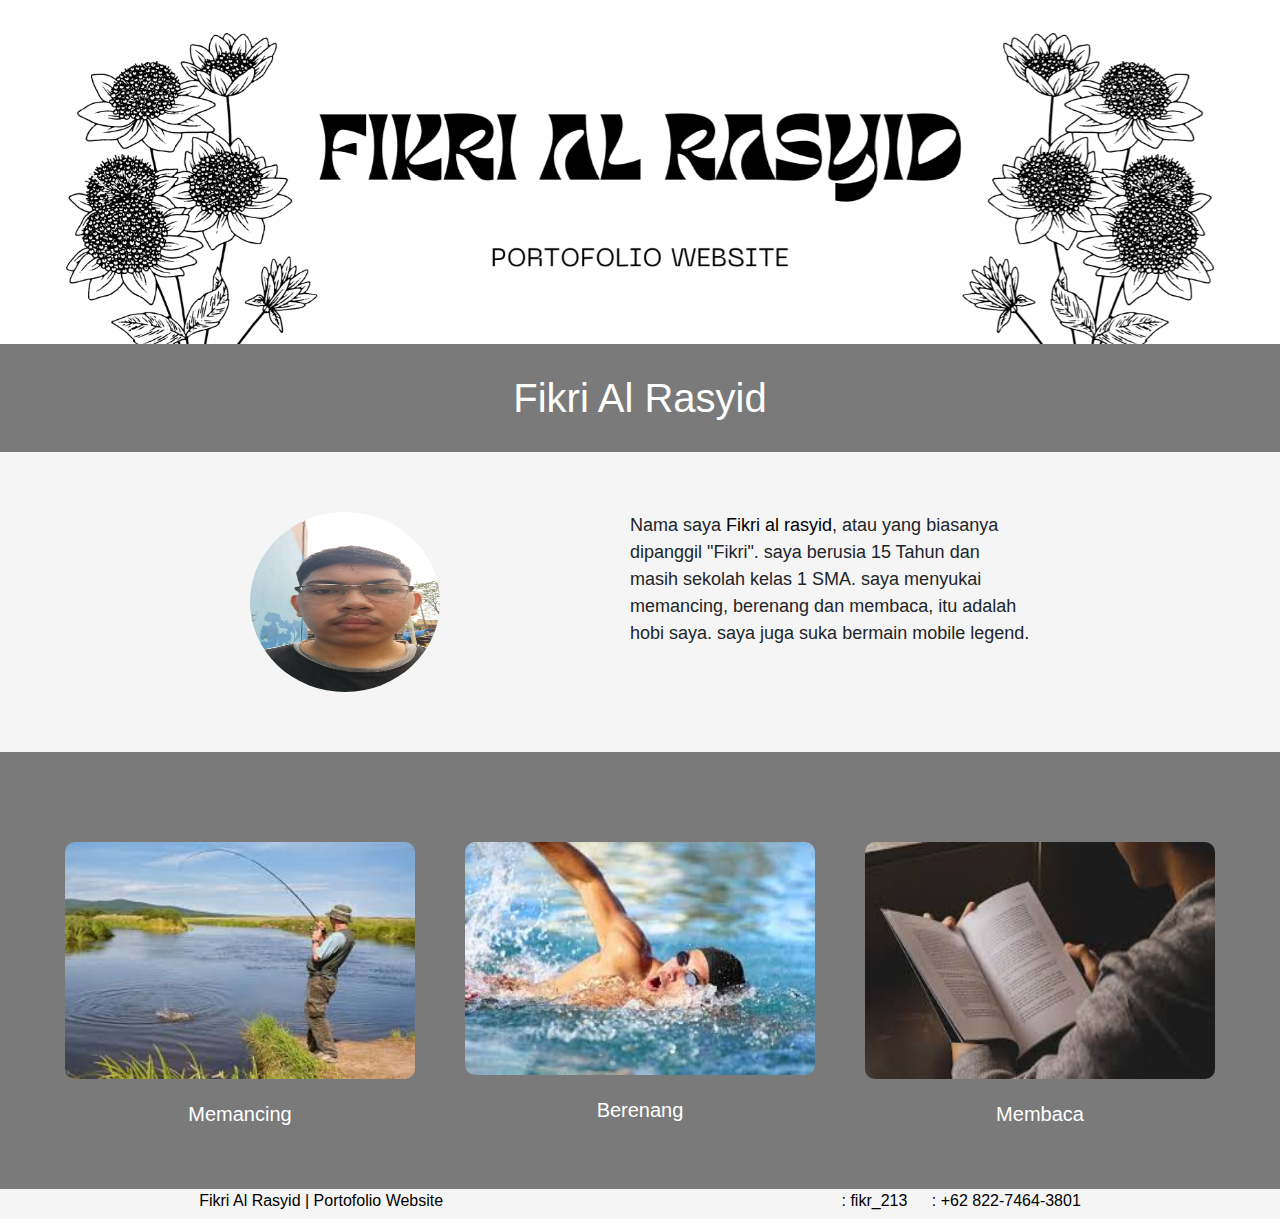
<file: index.html>
<!DOCTYPE html>
<html lang="en">
<head>
    <meta charset="UTF-8">
    <meta name="viewport" content="width=device-width, initial-scale=1.0">
    <title>Fikri Al Rasyid | Portofolio Website</title>
    <link href="https://cdn.jsdelivr.net/npm/bootstrap@5.3.3/dist/css/bootstrap.min.css" rel="stylesheet" integrity="sha384-QWTKZyjpPEjISv5WaRU9OFeRpok6YctnYmDr5pNlyT2bRjXh0JMhjY6hW+ALEwIH" crossorigin="anonymous">
    <link rel="stylesheet" href="https://cdnjs.cloudflare.com/ajax/libs/font-awesome/6.5.2/css/all.min.css" integrity="sha512-SnH5WK+bZxgPHs44uWIX+LLJAJ9/2PkPKZ5QiAj6Ta86w+fsb2TkcmfRyVX3pBnMFcV7oQPJkl9QevSCWr3W6A==" crossorigin="anonymous" referrerpolicy="no-referrer" />
    <link rel="stylesheet" href="fikri.css">
</head>
<body>
    <!-- Website Start -->

  <div id="carouselExampleCaptions" class="carousel slide">
    <div class="carousel-indicators">
      <button type="button" data-bs-target="#carouselExampleCaptions" data-bs-slide-to="0" class="active" aria-current="true" aria-label="Slide 1"></button>
      <button type="button" data-bs-target="#carouselExampleCaptions" data-bs-slide-to="1" aria-label="Slide 2"></button>
    </div>
    <div class="carousel-inner">
      <div class="carousel-item active">
        <img src="fikri1.png" class="d-block w-100" alt="gambar1">
      </div>
      <div class="carousel-item">
        <img src="fikri2.png" class="d-block w-100" alt="gambar2">
      </div>
    </div>
    <button class="carousel-control-prev" type="button" data-bs-target="#carouselExampleCaptions" data-bs-slide="prev">
      <span class="carousel-control-prev-icon" aria-hidden="true"></span>
      <span class="visually-hidden">Previous</span>
    </button>
    <button class="carousel-control-next" type="button" data-bs-target="#carouselExampleCaptions" data-bs-slide="next">
      <span class="carousel-control-next-icon" aria-hidden="true"></span>
      <span class="visually-hidden">Next</span>
    </button>
  </div>
  <script src="https://cdn.jsdelivr.net/npm/bootstrap@5.3.3/dist/js/bootstrap.bundle.min.js" integrity="sha384-YvpcrYf0tY3lHB60NNkmXc5s9fDVZLESaAA55NDzOxhy9GkcIdslK1eN7N6jIeHz" crossorigin="anonymous"></script>
  
  <!-- Judul Nama Start -->
  <div class="judulnama">
    <h1>Fikri Al Rasyid</h1>
  </div>
  <!-- Judul Nama End -->

  <!-- Foto & Penjelasan Diri Start -->
  <div class="fotodandiri">
    <!-- Foto Start -->
  <div class="foto">
    <img src="muka.jpg" alt="foto" style="border-radius: 50%;width: 190px;height: 180px;">
  </div>
  <!-- Foto End -->

  <!-- Diri Start -->
  <div class="diri">
    <p>Nama saya <a href="https://www.instagram.com/fikr_213/">Fikri al rasyid</a>, atau yang biasanya dipanggil "Fikri". saya berusia 15 Tahun dan masih sekolah kelas 1 SMA. saya menyukai memancing, berenang dan membaca, itu adalah hobi saya. saya juga suka bermain mobile legend.</p>
  </div>
  <!-- Diri End -->
  </div>
  <!-- Foto & Penjelasan Diri End -->
  
  <!-- Kemampuan Start -->
  <div class="kemampuan">
    <div class="card1">
        <img src="mancing.jpg" alt="card1" style="height: 237px;">
        <p>Memancing</p>
    </div>
    <div class="card2">
        <img src="berenang.jpg"card2">
        <p>Berenang</p>
    </div>
    <div class="card3">
        <img src="baca.jpg" alt="card3" style="height: 237px;">
        <p>Membaca</p>
    </div>
  </div>
  <!-- Kemampuan End -->

  <!-- Footer Start -->
  <div class="footer">
    <p>Fikri Al Rasyid | Portofolio Website</p>
    <p><i class="fa-brands fa-instagram"></i> : <a href="https://www.instagram.com/fikr_213/" style="text-decoration: none;color: black;">fikr_213</a>
      <i class="fa-brands fa-whatsapp" style="margin-left: 20px;"></i> : +62 822-7464-3801
    </p>
  </div>
  <!-- Footer End -->

  <!-- Website End -->
</body>
</html>
</file>
<file: fikri.css>
.judulnama {
    background-color: rgb(122, 122, 122);
}
.judulnama h1 {
    color: white;
    text-align: center;
    font-family: Poppins,sans-serif;
    margin: 0;
    padding: 30px
}

@import url('https://fonts.googleapis.com/css2?family=Poppins:ital,wght@0,100;0,200;0,300;0,400;0,500;0,600;0,700;0,800;0,900;1,100;1,200;1,300;1,400;1,500;1,600;1,700;1,800;1,900&display=swap');

.fotodandiri {
    display: flex;
    justify-content: space-evenly;
    padding: 60px;
    background-color: rgb(245, 245, 245);
    height: 300px;
}

.diri {
    width: 400px;
}

.diri p {
    font-family: poppins, sans-serif;
    font-size: 18px;
}

.diri a {
    color: black;
    text-decoration: none;
    font-size: 18px;
}

.kemampuan {
    display: flex;
    justify-content: space-around;
    background-color: rgb(122, 122, 122);
    padding: 40px;
}

.kemampuan .card1 img, .card2 img, .card3 img {
    border-radius: 10px;
    margin-top: 50px;
    box-sizing: border-box;
    width: 350px;
}

.kemampuan .card3 img {
    height: 199px;
}

.kemampuan p {
    font-family: Poppins,sans-serif;
    text-align: center;
    font-size: 20px;
    margin: 20px;
    color: white;
}

.footer {
    height: 30px;
    background-color: rgb(246, 245, 245);
    display: flex;
    justify-content: space-around;
}

.footer p {
    color: black;
    text-align: center;
    font-family: Poppins,sans-serif;
}
</file>
